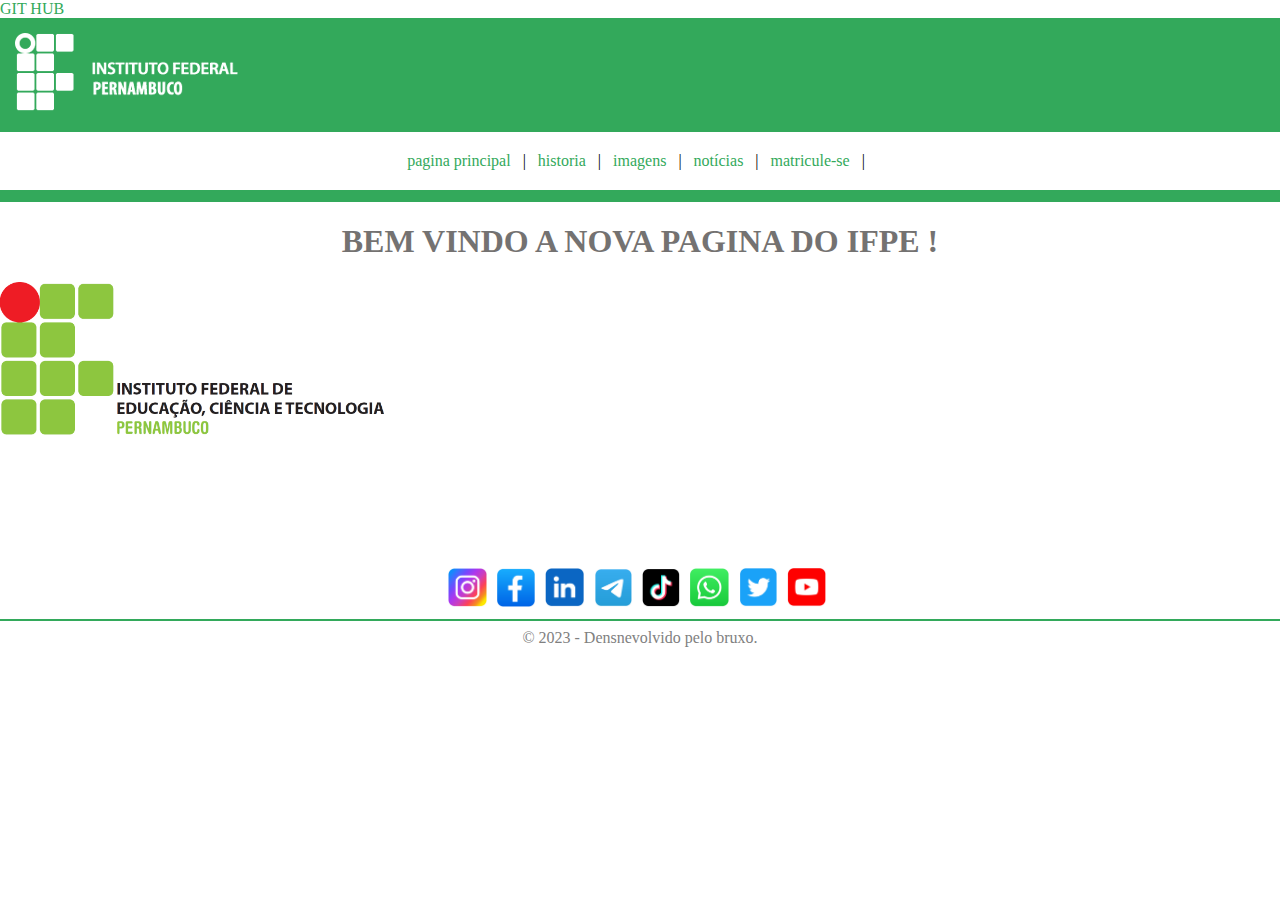
<file: index.html>
<!DOCTYPE html>
<html lang="pt-br">
<head>
    <meta charset="UTF-8">
    <meta name="auathor" content="yago victor">
    <title>IFPE</title>
    <link rel="stylesheet" type="text/css" href="lista.css">
</head>
<body style="margin: 0;">

    <A> GIT HUB</A>

    <header>
        <div class="cabeçalho">
            <img src="arquivos/logo-reitoria.png">
        </div>

        <div id="menu">
            <a class="linkMenu" href="index.html"> pagina principal </a> &nbsp; | &nbsp;
            <a class="linkMenu" href="historia.html"> historia </a> &nbsp; | &nbsp;
            <a class="linkMenu" href="imagens.html"> imagens </a> &nbsp; | &nbsp;
            <a class="linkMenu" href="notícias.html"> notícias </a> &nbsp; | &nbsp;
            <a class="linkMenu" href="index.html"> matricule-se </a> &nbsp; | &nbsp;

        </div>

        <hr/>

    </header> 

    <div class="bemVindoHome">
        <h1> Bem vindo a nova pagina do IFPE ! </h1>
        <img src="arquivos/logo-IFPE.png" class="imgHome">
    </div>

    <div class="rodape">
        <footer>
            <a href="https://www.instagram.com/" target="_blank"> 
                <img src="arquivos/iconInstagram.png" class="imgRodape"> 
            </a> 

            <a href="https://pt-br.facebook.com/" target="_blank">
                <img src="arquivos/iconFacebook.png" class="imgRodape">
            </a>

            <a href="https://br.linkedin.com/" target="_blank">
                <img src="arquivos/iconLikedin.png" class="imgRodape">
            </a>

            <a href="https://web.telegram.org/" target="_blank">
                <img src="arquivos/iconTelegram.png" class="imgRodape">
            </a>

            <a href="https://www.tiktok.com/pt-BR/" target="_blank">
                <img src="arquivos/iconTikTok.png" class="imgRodape">
            </a>

            <a href="https://www.whatsapp.com/?lang=pt_br" target="_blank">
                <img src="arquivos/iconWhatsapp.png" class="imgRodape">
            </a>

            <a href="https://twitter.com/" target="_blank">
                <img src="arquivos/iconTwitter.png" class="imgRodape">
            </a>

            <a href="https://www.youtube.com/" target="_blank">
                <img src="arquivos/iconYouTube.png" class="imgRodape">
            </a>

            <hr class="linhaRodape"/>

            &copy; 2023 - Densnevolvido pelo bruxo.
        </footer>
    </div>

</body>
</html>
</file>
<file: lista.css>
hr{
    border: 6px solid #33a95b
}

a{
    font-size: medium;
    text-decoration: none;
    color: #33a95b;
}

.cabeçalho{
    background-color: #33a95b;
    padding: 15px
}


#menu{
    text-align: center;
    font-family: Verdana;
    margin-top: 20px;
    margin-bottom: 20px;
}

h1{
    text-align: center;
    text-transform: uppercase;
    color: #747271;
}

.imgHome{
    width: 30%;
}

.rodape{
    text-align: center;
    font-family: verdana;
    color: gray;
    margin-top: 10%;
}

.imgRodape{
    width: 3%;
    margin-right: 6px;
}

.linhaRodape{
    border: 1px solid #33a95b;
}
</file>
